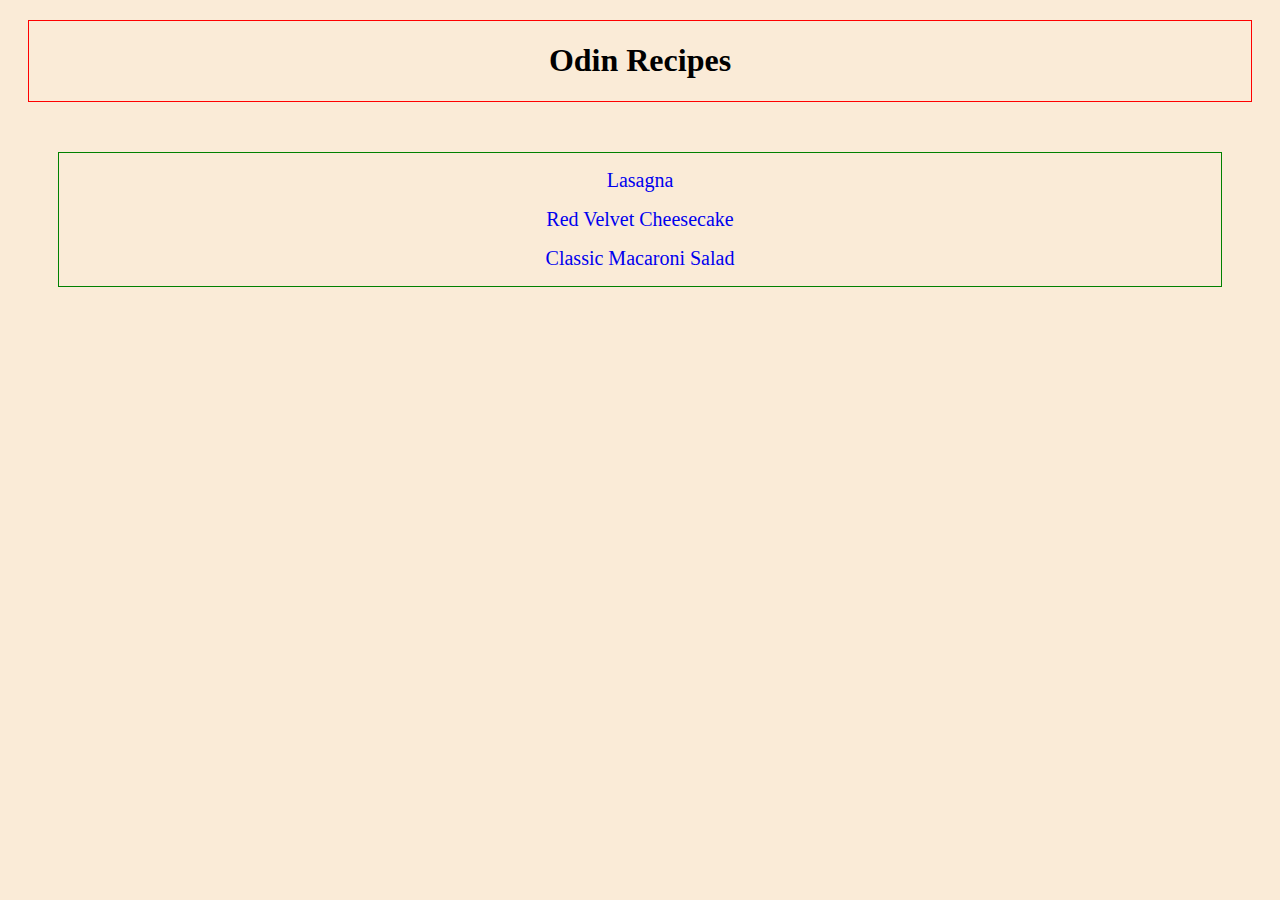
<file: index.html>
<!DOCTYPE html>
<html lang="en">
<head>
    <meta charset="UTF-8">
    <meta name="viewport" content="width=device-width, initial-scale=1.0">
    <link rel="stylesheet" href="style.css">

    <title>My First Project</title>
</head>
<body id="homepage">
        <div class="title">
            <h1>Odin Recipes</h1>
        </div>
        <div class="recipes-names">
            <p><a href="recipes/lasagna.html">Lasagna</a></p>
            <p><a href="recipes/cheesecake.html">Red Velvet Cheesecake</a></p>
            <p><a href="recipes/macaroni.html">Classic Macaroni Salad</a></p>
        </div>
</body>
</html>
</file>
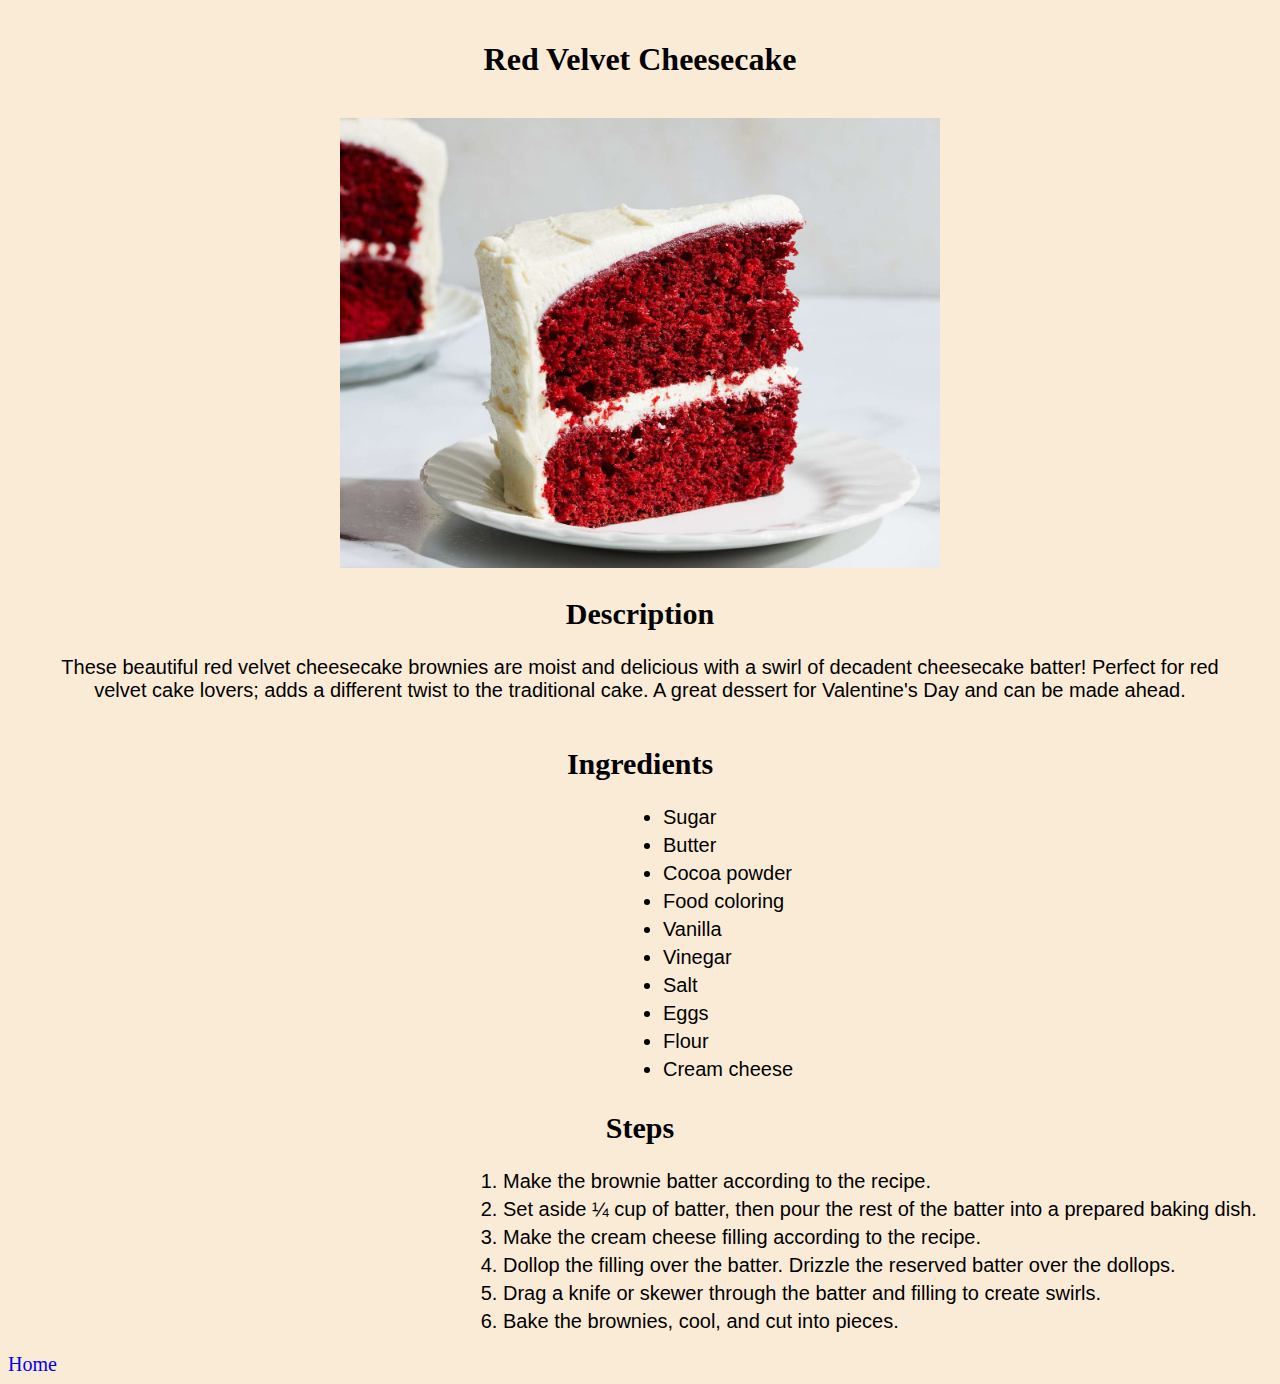
<file: recipes/cheesecake.html>
<!DOCTYPE html>
<html lang="en">
<head>
    <meta charset="UTF-8">
    <meta name="viewport" content="width=device-width, initial-scale=1.0">

    <link rel="stylesheet" href="../style.css">
    <title>Red Velvet Cheesecake</title>
</head>
<body class="cheese-body">
    <div class="cheese-title">
        <h1 class="cheese-h1">Red Velvet Cheesecake</h1>

        <img src="Cheesecake.jpg" alt="Red Velvet Cheesecake" width="600">
        <h2>Description</h2>

        <p class="description">
            These beautiful red velvet cheesecake brownies are moist and delicious with a swirl of decadent cheesecake batter! 
            Perfect for red velvet cake lovers; adds a different twist to the traditional cake. 
            A great dessert for Valentine's Day and can be made ahead.
        </p>
    </div>

    <h2 class="cheese-title">Ingredients</h2>

    <ul class="cheese-list">
        <li>Sugar</li>
        <li>Butter</li>
        <li>Cocoa powder</li>
        <li>Food coloring</li>
        <li>Vanilla</li>
        <li>Vinegar</li>
        <li>Salt</li>
        <li>Eggs</li>
        <li>Flour</li>
        <li>Cream cheese</li>
    </ul>


    <h2 class="cheese-title">Steps</h2>
    <ol class="cheese-list steps">
        <li>Make the brownie batter according to the recipe.</li>
        <li>Set aside ¼ cup of batter, then pour the rest of the batter into a prepared baking dish.</li>
        <li>Make the cream cheese filling according to the recipe.</li>
        <li>Dollop the filling over the batter. Drizzle the reserved batter over the dollops.</li>
        <li>Drag a knife or skewer through the batter and filling to create swirls.</li>
        <li>Bake the brownies, cool, and cut into pieces.</li>
    </ol>


    <a href="../index.html">Home</a>
</body>
</html>
</file>
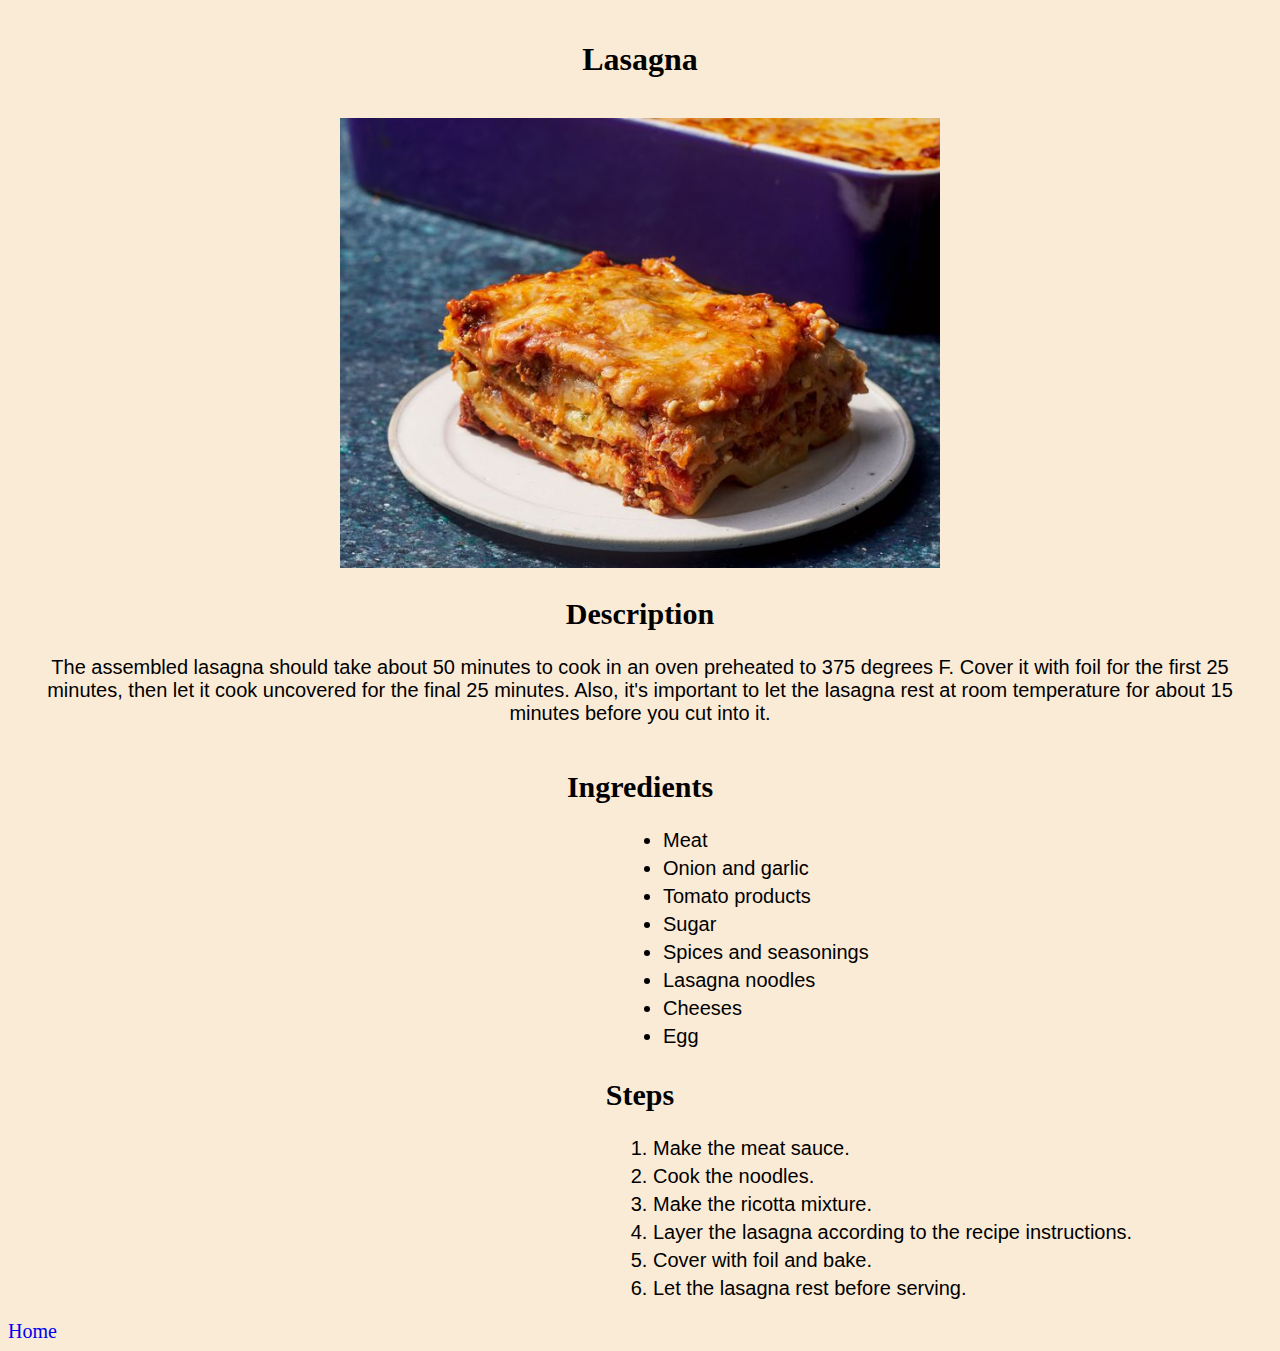
<file: recipes/lasagna.html>
<!DOCTYPE html>
<html lang="en">
<head>
    <meta charset="UTF-8">
    <meta name="viewport" content="width=device-width, initial-scale=1.0">

    <link rel="stylesheet" href="../style.css">

    <title>Lasagna</title>
</head>
<body class="cheese-body">
    <div class="cheese-title">
        <h1 class="cheese-h1">Lasagna</h1>

        <img src="Lasagna.jpg" alt="Ready to eat, juicy lasagna" width="600">
    
        <h2>Description</h2>
        <p class="description">
            The assembled lasagna should take about 50 minutes to cook in an oven preheated to 375 degrees F. 
            Cover it with foil for the first 25 minutes, then let it cook uncovered for the final 25 minutes. 
            Also, it's important to let the lasagna rest at room temperature for about 15 minutes before you cut into it.
        </p>
    </div>

    <h2 class="cheese-title">Ingredients</h2>
    <ul class="cheese-list">
        <li>Meat</li>
        <li>Onion and garlic</li>
        <li>Tomato products</li>
        <li>Sugar</li>
        <li>Spices and seasonings</li>
        <li>Lasagna noodles</li>
        <li>Cheeses</li>
        <li>Egg</li>
    </ul>

    <h2 class="cheese-title">Steps</h2>
    <ol class="cheese-list steps" id="lasagna-steps">
        <li>Make the meat sauce.</li>
        <li>Cook the noodles.</li>
        <li>Make the ricotta mixture.</li>
        <li>Layer the lasagna according to the recipe instructions.</li>
        <li>Cover with foil and bake.</li>
        <li>Let the lasagna rest before serving.</li>
    </ol>


    <a href="../index.html">Home</a>
</body>
</html>
</file>
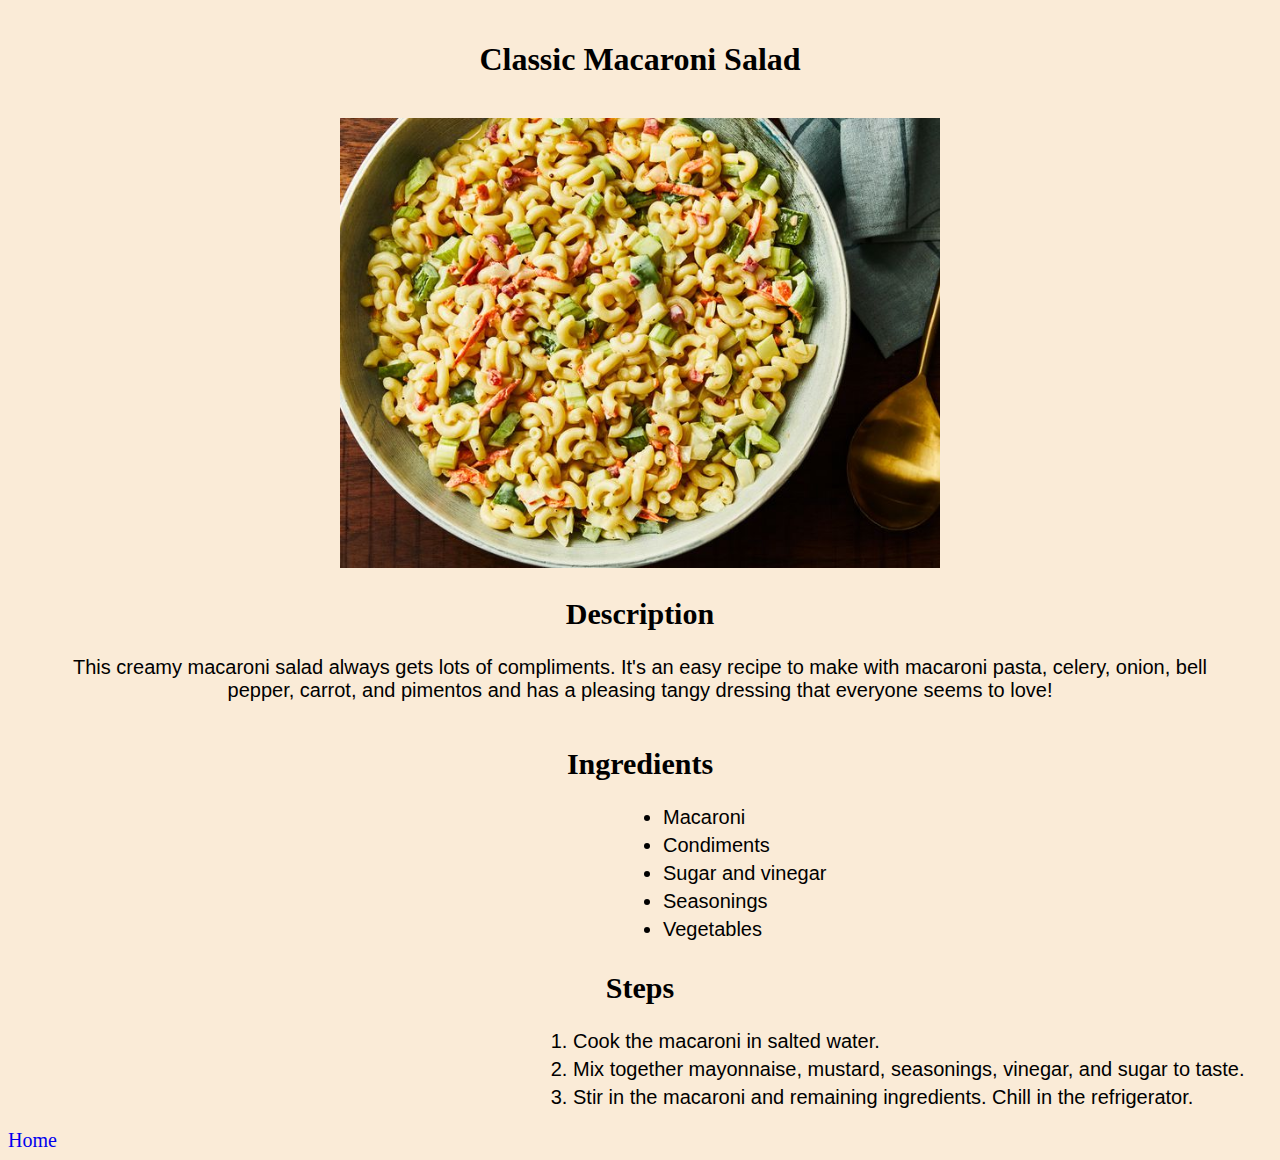
<file: recipes/macaroni.html>
<!DOCTYPE html>
<html lang="en">
<head>
    <meta charset="UTF-8">
    <meta name="viewport" content="width=device-width, initial-scale=1.0">

    <link rel="stylesheet" href="../style.css">

    <title>Classic Macaroni Salad</title>
</head>
<body class="cheese-body">
    <div class="cheese-title">
        <h1 class="cheese-h1">Classic Macaroni Salad</h1>
        <img src="Macaroni.jpg" alt="Classic Macaroni Salad" width="600">
    
        <h2>Description</h2>
        <p class="description">
            This creamy macaroni salad always gets lots of compliments. 
            It's an easy recipe to make with macaroni pasta, celery, onion, 
            bell pepper, carrot, and pimentos and has a pleasing tangy dressing that everyone seems to love!
        </p>
    </div>

    <h2 class="cheese-title">Ingredients</h2>
    <ul class="cheese-list">
        <li>Macaroni</li>
        <li>Condiments</li>
        <li>Sugar and vinegar</li>
        <li>Seasonings</li>
        <li>Vegetables</li>
    </ul>

    <h2 class="cheese-title">Steps</h2>
    <ol class="cheese-list steps" id="macaroni-steps">
        <li>Cook the macaroni in salted water. </li>
        <li>Mix together mayonnaise, mustard, seasonings, vinegar, and sugar to taste.</li>
        <li>Stir in the macaroni and remaining ingredients. Chill in the refrigerator.</li>
    </ol>

    <a href="../index.html">Home</a>
</body>
</html>
</file>
<file: style.css>
#homepage{
    background-color: antiquewhite;
    text-align: center;
    width: auto;
    display: block;
}

.title{
    margin: 20px;
    border: 1px solid red;
}

.recipes-names{
    margin: 50px;
    border: 1px solid green;
}

a{
    text-decoration: none;
    font-size: 20px;
}

.cheese-body{
    background-color: antiquewhite;
}


.cheese-list{
    font-size: 20px;
    font-family: Arial, Helvetica, sans-serif;
    width: auto;
    margin-left: 610px;
}

.cheese-list.steps{
    margin-left: 450px;
}

li{
   margin: 5px; 
}

.cheese-h1{
    margin-bottom: 30px;
    padding: 10px;
    padding-top: 0;
}

.cheese-title{
    text-align: center;
    width: auto;
    padding: 10px 20px 5px 20px;
    margin: 10px;
}

h2{
    font-size: 30px;
}

.description{
    font-size: 20px;
    font-family: Arial, Helvetica, sans-serif;
}

#lasagna-steps{
    margin-left: 600px;
}

#macaroni-steps{
    margin-left: 520px;
}
</file>
